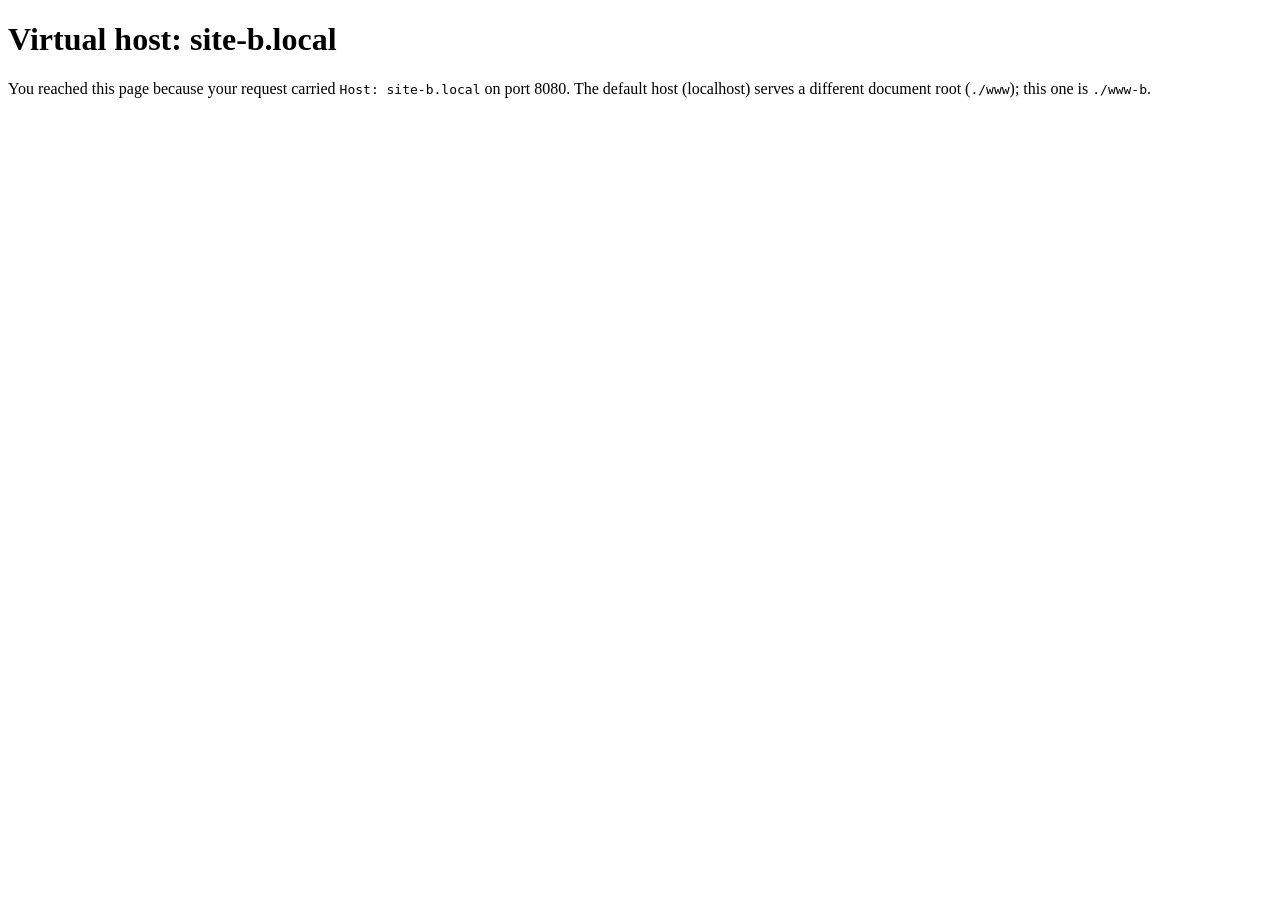
<file: www-b/index.html>
<!DOCTYPE html>
<html lang="en">
<head>
	<meta charset="utf-8">
	<meta name="viewport" content="width=device-width, initial-scale=1">
	<title>site-b.local</title>
</head>
<body>
	<h1>Virtual host: site-b.local</h1>
	<p>You reached this page because your request carried
	<code>Host: site-b.local</code> on port 8080. The default host (localhost)
	serves a different document root (<code>./www</code>); this one is
	<code>./www-b</code>.</p>
</body>
</html>
</file>
